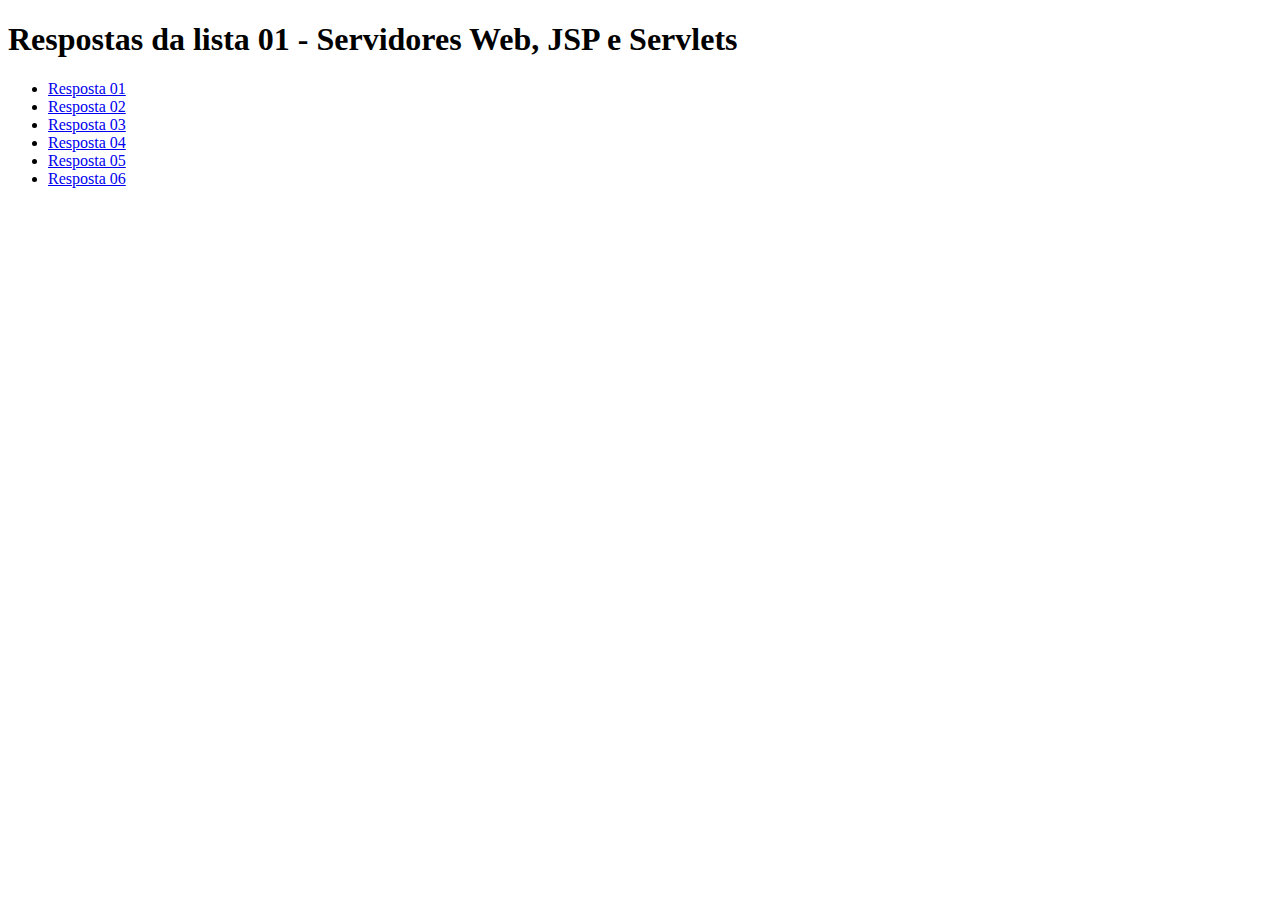
<file: src/main/webapp/index.html>
<!DOCTYPE html>
<html>
<head>
<meta charset="UTF-8">
<title>Avaliação - Eduardo Victor</title>
</head>

<body>

	<h1>Respostas da lista 01 - Servidores Web, JSP e Servlets</h1>
	<ul>
		<li><a href="q1.html">Resposta 01</a></li>
		<li><a href="q2.html">Resposta 02</a></li>
		<li><a href="q3.jsp">Resposta 03</a></li>
		<li><a href="q4.html">Resposta 04</a></li>
		<li><a href="q5.html">Resposta 05</a></li>
		<li><a href="q6.html">Resposta 06</a></li>
	</ul>

</body>

</html>
</file>
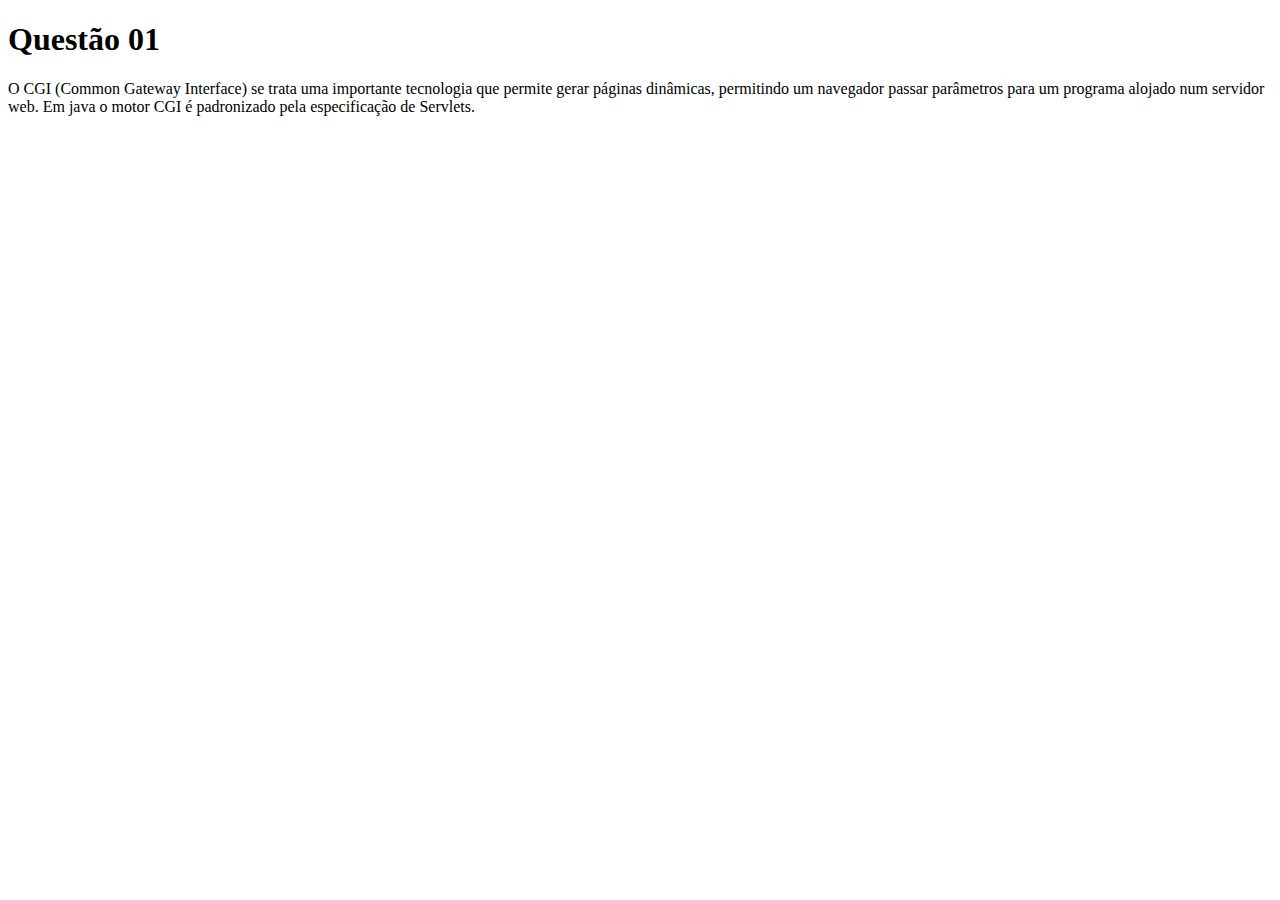
<file: src/main/webapp/q1.html>
<!DOCTYPE html>
<html>
<head>
<meta charset="UTF-8">
<title>Avaliação - Eduardo Victor</title>
</head>

<body>

	<h1>Questão 01</h1>

	<p>O CGI (Common Gateway Interface) se trata uma importante
		tecnologia que permite gerar páginas dinâmicas, permitindo um
		navegador passar parâmetros para um programa alojado num servidor web.
		Em java o motor CGI é padronizado pela especificação de Servlets.</p>

</body>

</html>
</file>
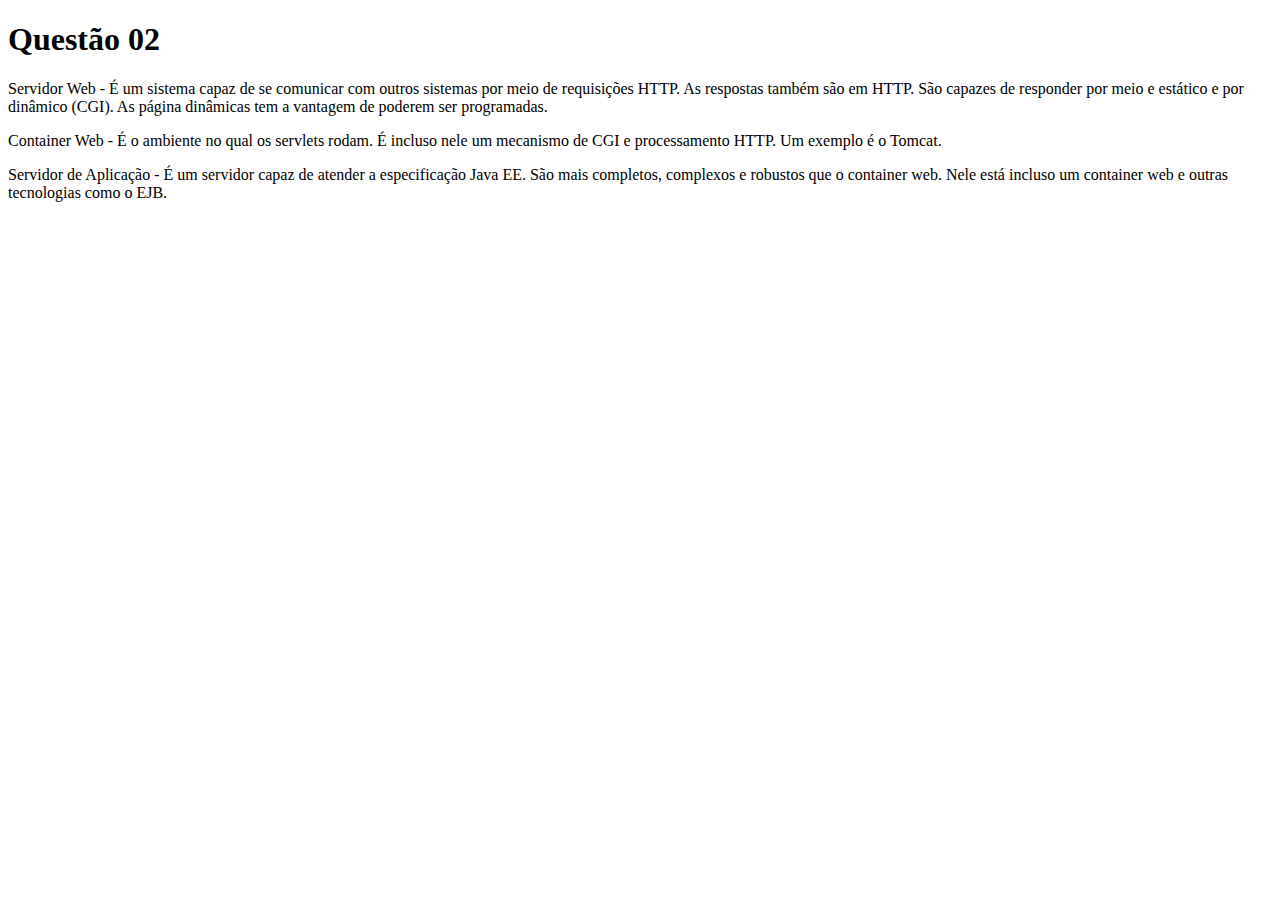
<file: src/main/webapp/q2.html>
<!DOCTYPE html>
<html>
<head>
<meta charset="UTF-8">
<title>Avaliação - Eduardo Victor</title>
</head>

<body>

	<h1>Questão 02</h1>

	<p>Servidor Web - É um sistema capaz de se comunicar com outros
		sistemas por meio de requisições HTTP. As respostas também são em
		HTTP. São capazes de responder por meio e estático e por dinâmico
		(CGI). As página dinâmicas tem a vantagem de poderem ser programadas.</p>

	<p>Container Web - É o ambiente no qual os servlets rodam. É
		incluso nele um mecanismo de CGI e processamento HTTP. Um exemplo é o
		Tomcat.</p>

	<p>Servidor de Aplicação - É um servidor capaz de atender a
		especificação Java EE. São mais completos, complexos e robustos que o
		container web. Nele está incluso um container web e outras tecnologias
		como o EJB.</p>

</body>

</html>
</file>
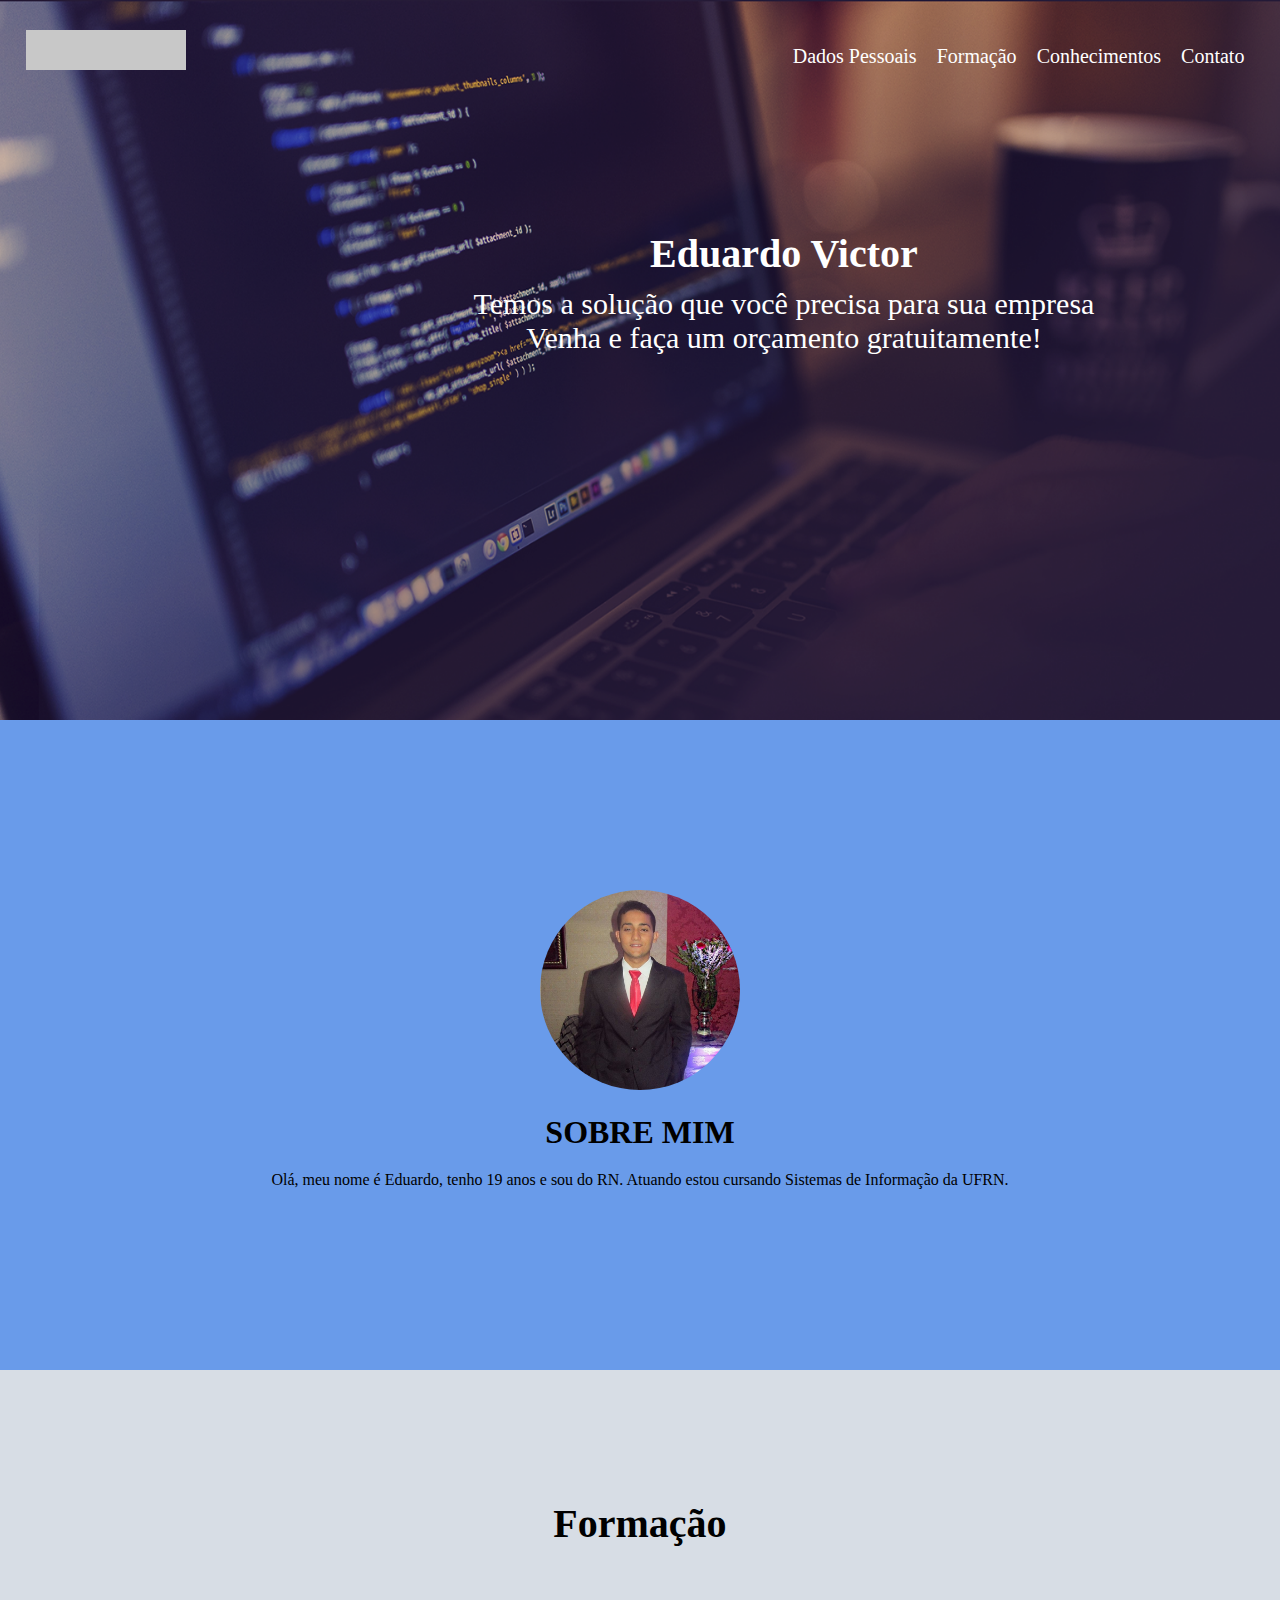
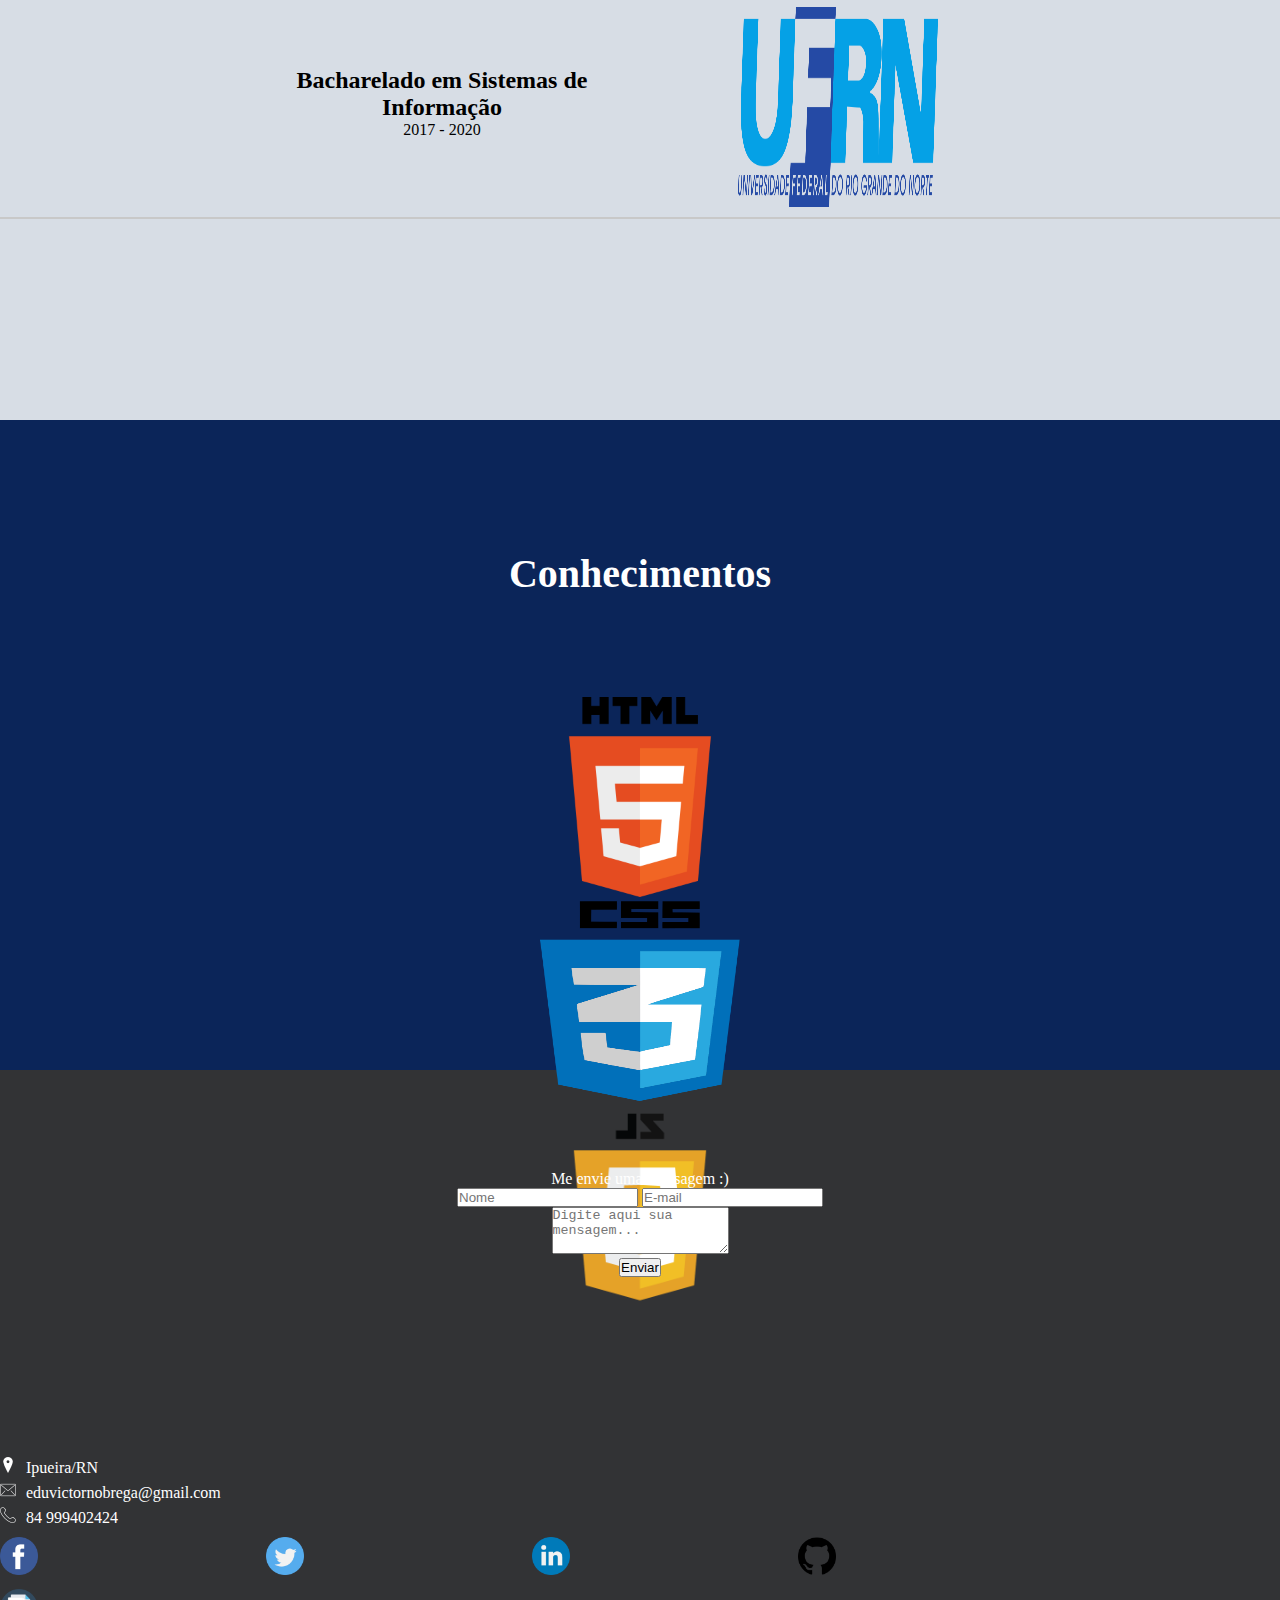
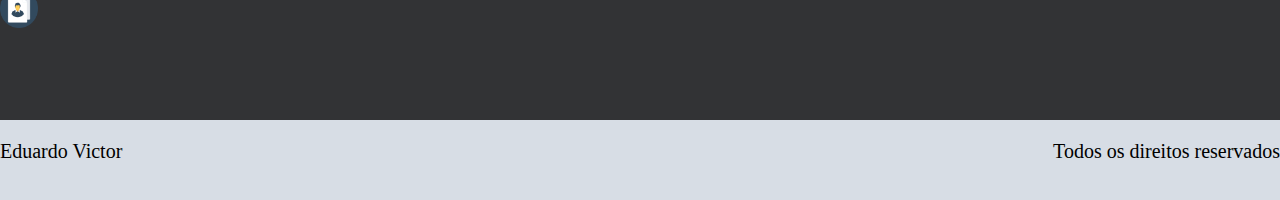
<file: src/main/webapp/q4.html>
<!DOCTYPE html>
<html>
<head>
<meta charset="UTF-8">
<title>Avaliação - Eduardo Victor</title>

<link rel="stylesheet" type="text/css" href="css/styleQ4.css">

<link rel="stylesheet"
	href="https://stackpath.bootstrapcdn.com/bootstrap/4.1.3/css/bootstrap.min.css"
	integrity="sha384-MCw98/SFnGE8fJT3GXwEOngsV7Zt27NXFoaoApmYm81iuXoPkFOJwJ8ERdknLPMO"
	crossorigin="anonymous">

</head>

<body>

	<header>
		<div class="container">
			<div class="logo"></div>
			<nav class="list-header">
				<ul>
					<li><a href="#section-dados-pessoais">Dados Pessoais</a></li>
					<li><a href="#formacao">Formação</a></li>
					<li><a href="#conhecimentos">Conhecimentos</a></li>
					<li><a href="#contato">Contato</a></li>
				</ul>
			</nav>
			<!-- list-header -->

			<div class="clear"></div>

			<nav class="chamada1">
				<h2>Eduardo Victor</h2>
				<p>Temos a solução que você precisa para sua empresa</p>
				<p>Venha e faça um orçamento gratuitamente!</p>
			</nav>
			<!-- chamada1 -->
		</div>
		<!-- container -->

	</header>

	<section id="section-dados-pessoais">

		<div class="container">

			<img src="imagens/Formal.jpg">
			<h1>SOBRE MIM</h1>
			<p>Olá, meu nome é Eduardo, tenho 19 anos e sou do RN. Atuando
				estou cursando Sistemas de Informação da UFRN.</p>
		</div>
		<!-- container -->

	</section>
	<!-- section-dados-pessoais -->

	<section id="formacao">

		<h1>Formação</h1>

		<div class="elemento">
			<div class="descricao">
				<h2>Bacharelado em Sistemas de Informação</h2>
				<p>2017 - 2020</p>
			</div>
			<!-- descricao -->

			<div class="img-instituicao">
				<img src="imagens/ufrn-logo.png">
			</div>
			<!-- img-instituicao -->
			<div class="clear"></div>
		</div>
		<!-- elemento -->


	</section>
	<!-- formacao -->

	<section id="conhecimentos">

		<h1>Conhecimentos</h1>

		<div class="container">
			<div class="row">
				<div class="col">
					<img src="imagens/html.png">
				</div>
				<div class="col">
					<img src="imagens/css.png">
				</div>
				<div class="col">
					<img src="imagens/js.png">
				</div>
			</div>
		</div>
		<!-- container -->
	</section>
	<!-- conhecimentos -->

	<section id="contato">


		<div class="container">
			<div class="row">
				<div class="col-md-8">

					<div class="form-contato">

						<form class="text-center p-5">

							<p class="h2 mb-4">Me envie uma mensagem :)</p>

							<input type="text" id="email" class="form-control mb-4"
								placeholder="Nome"> <input type="email"
								class="form-control mb-4" placeholder="E-mail">

							<div class="form-group">
								<textarea class="form-control rounded-0" rows="3"
									placeholder="Digite aqui sua mensagem..."></textarea>
							</div>

							<button class="btn btn-info btn-block" type="submit">Enviar</button>

						</form>
						<!-- form -->
					</div>
					<!-- form-contato -->

				</div>
				<div class="col-md-4">

					<div class="redes-sociais">
						<nav class="list-redes-sociais">
							<ul>
								<li><img src="imagens/map-localization.png"><span>Ipueira/RN</span>
								</li>
								<li><img src="imagens/email.png"><span>eduvictornobrega@gmail.com</span>
								</li>
								<li><img src="imagens/phone-call.png"><span>84
										999402424</span></li>
								<li>
									<ul class="icons">
										<li><a target="_blank"
											href="https://www.facebook.com/eduardo.victor.37625"><img
												src="imagens/facebook.png"></a></li>
										<li><a target="_blank"
											href="https://twitter.com/Eduardo33884378"><img
												src="imagens/twitter.png"></a></li>
										<li><a target="_blank"
											href="https://www.linkedin.com/in/eduardo-victor-87486b14a/"><img
												src="imagens/linkedin.png"></a></li>
										<li><a target="_blank"
											href="http://github.com/eduviictor"><img
												src="imagens/github-logo.png"></a></li>
										<li><a target="_blank"
											href="http://lattes.cnpq.br/5998084531402428"><img
												src="imagens/curriculum.png"></a></li>

									</ul>
								</li>
							</ul>
						</nav>
					</div>

				</div>
			</div>
		</div>
		<!-- container -->

		<div class="clear"></div>

	</section>

	<footer>

		<div class="container">
			<div class="row">
				<div class="col-md-6 footer-nome">
					<p>Eduardo Victor</p>
				</div>
				<div class="col-md-6 footer-mensagem">
					<p>Todos os direitos reservados</p>
				</div>
			</div>
		</div>

	</footer>



	<script src="https://code.jquery.com/jquery-3.3.1.slim.min.js"
		integrity="sha384-q8i/X+965DzO0rT7abK41JStQIAqVgRVzpbzo5smXKp4YfRvH+8abtTE1Pi6jizo"
		crossorigin="anonymous"></script>
	<script
		src="https://cdnjs.cloudflare.com/ajax/libs/popper.js/1.14.3/umd/popper.min.js"
		integrity="sha384-ZMP7rVo3mIykV+2+9J3UJ46jBk0WLaUAdn689aCwoqbBJiSnjAK/l8WvCWPIPm49"
		crossorigin="anonymous"></script>
	<script
		src="https://stackpath.bootstrapcdn.com/bootstrap/4.1.3/js/bootstrap.min.js"
		integrity="sha384-ChfqqxuZUCnJSK3+MXmPNIyE6ZbWh2IMqE241rYiqJxyMiZ6OW/JmZQ5stwEULTy"
		crossorigin="anonymous"></script>
</body>

</html>
</file>
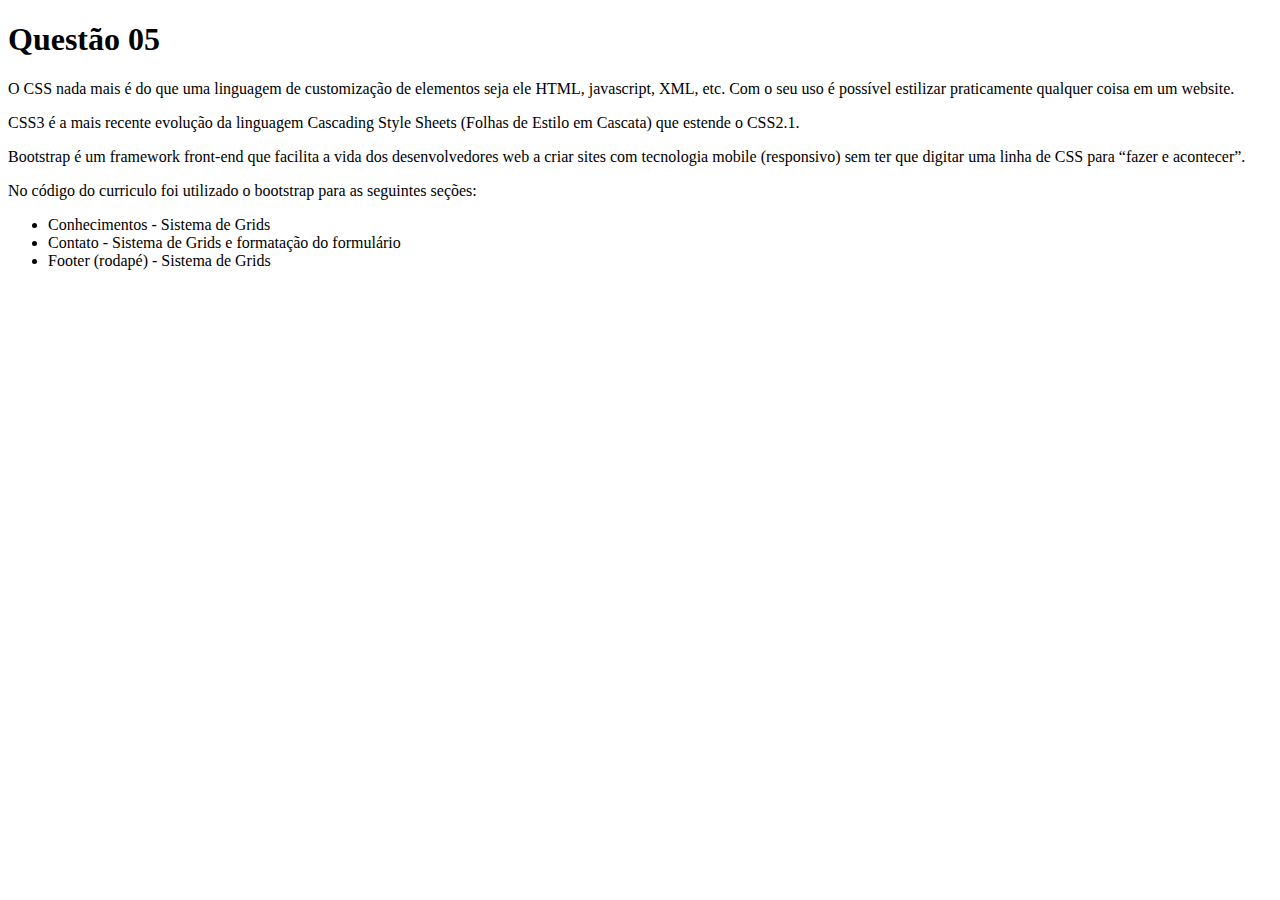
<file: src/main/webapp/q5.html>
<!DOCTYPE html>
<html>
<head>
<meta charset="UTF-8">
<title>Avaliação - Eduardo Victor</title>
</head>

<body>

	<h1>Questão 05</h1>
	<p>O CSS nada mais é do que uma linguagem de customização de
		elementos seja ele HTML, javascript, XML, etc. Com o seu uso é
		possível estilizar praticamente qualquer coisa em um website.</p>
	<p>CSS3 é a mais recente evolução da linguagem Cascading Style
		Sheets (Folhas de Estilo em Cascata) que estende o CSS2.1.</p>

	<p>Bootstrap é um framework front-end que facilita a vida dos
		desenvolvedores web a criar sites com tecnologia mobile (responsivo)
		sem ter que digitar uma linha de CSS para “fazer e acontecer”.</p>

	<p>No código do curriculo foi utilizado o bootstrap para as
		seguintes seções:</p>
	<ul>
		<li>Conhecimentos - Sistema de Grids</li>
		<li>Contato - Sistema de Grids e formatação do formulário</li>
		<li>Footer (rodapé) - Sistema de Grids</li>
	</ul>


</body>

</html>
</file>
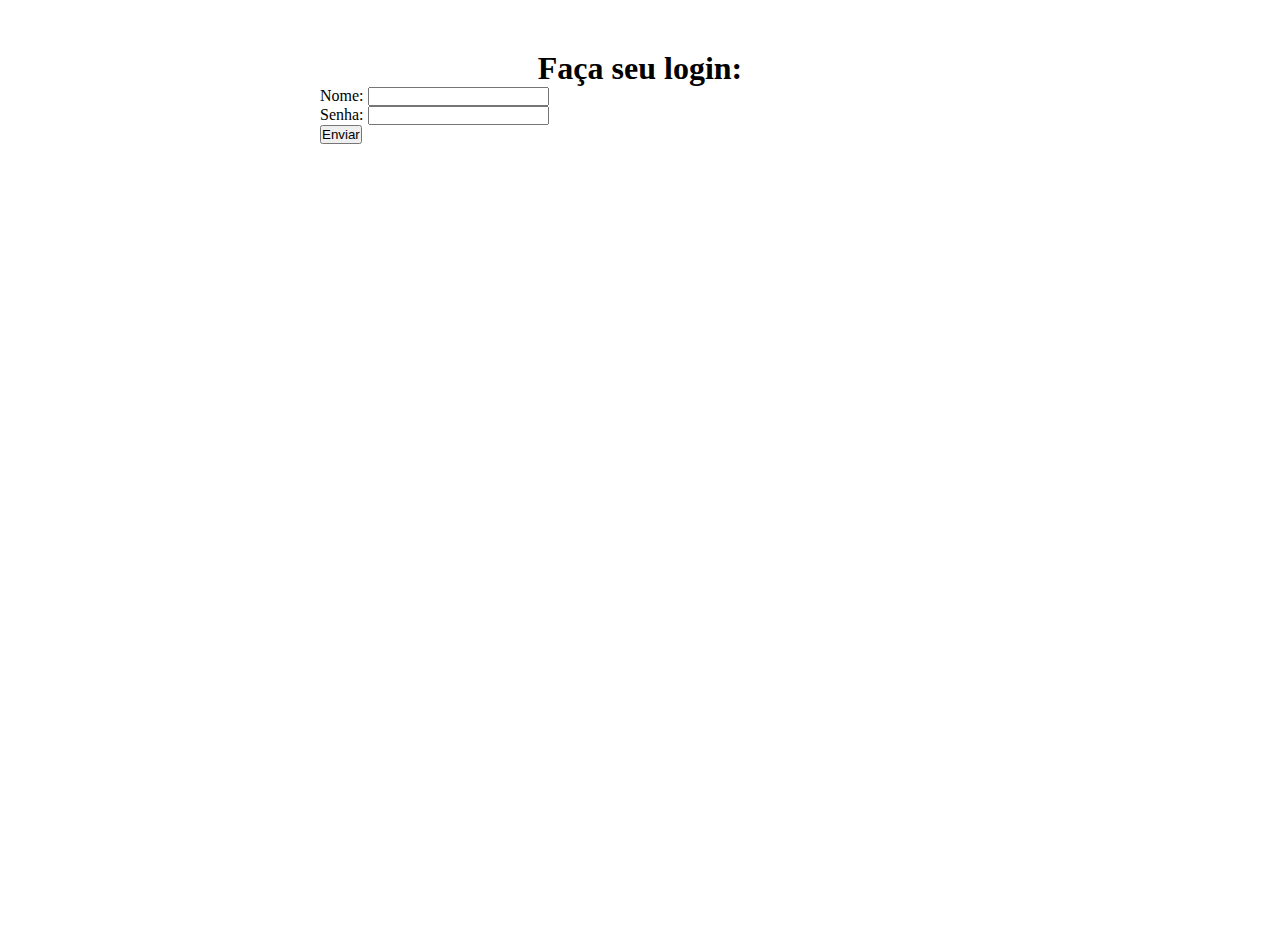
<file: src/main/webapp/q6.html>
<!DOCTYPE html>
<html>
<head>
<meta charset="UTF-8">
<title>Avaliação - Eduardo Victor</title>

<link rel="stylesheet" type="text/css" href="css/styleQ6.css">

<link rel="stylesheet"
	href="https://stackpath.bootstrapcdn.com/bootstrap/4.1.3/css/bootstrap.min.css"
	integrity="sha384-MCw98/SFnGE8fJT3GXwEOngsV7Zt27NXFoaoApmYm81iuXoPkFOJwJ8ERdknLPMO"
	crossorigin="anonymous">

</head>

<body>
	<div class="form-login">
		<h1>Faça seu login:</h1>
		<div class="container">
			<form action="/ex1-eduardo/Controller" method="post">
				<div class="form-group">
					<label for="nome">Nome:</label> <input type="text"
						class="form-control" name="nome" id="nome" required>
				</div>
				<div class="form-group">
					<label for="pwd">Senha:</label> <input type="password"
						class="form-control" name="senha" id="pwd" required>
				</div>
				<button type="submit" class="btn btn-default">Enviar</button>
			</form>

		</div>
	</div>




	<script src="https://code.jquery.com/jquery-3.3.1.slim.min.js"
		integrity="sha384-q8i/X+965DzO0rT7abK41JStQIAqVgRVzpbzo5smXKp4YfRvH+8abtTE1Pi6jizo"
		crossorigin="anonymous"></script>
	<script
		src="https://cdnjs.cloudflare.com/ajax/libs/popper.js/1.14.3/umd/popper.min.js"
		integrity="sha384-ZMP7rVo3mIykV+2+9J3UJ46jBk0WLaUAdn689aCwoqbBJiSnjAK/l8WvCWPIPm49"
		crossorigin="anonymous"></script>
	<script
		src="https://stackpath.bootstrapcdn.com/bootstrap/4.1.3/js/bootstrap.min.js"
		integrity="sha384-ChfqqxuZUCnJSK3+MXmPNIyE6ZbWh2IMqE241rYiqJxyMiZ6OW/JmZQ5stwEULTy"
		crossorigin="anonymous"></script>

</body>

</html>
</file>
<file: src/main/webapp/css/styleQ4.css>
* {
	box-sizing: border-box;
	margin: 0;
	padding: 0;
}

html, body {
	height: 100%;
}

.clear {
	clear: both;
}

header {
	width: 100%;
	height: 80vh;
	padding: 40px 2%;
	min-height: 650px;
	background-image: url('../imagens/capa.png');
	background-size: cover;
	background-position: center;
	font-weight: 300;
}

header nav {
	float: right;
}

header .logo {
	position: relative;
	top: -10px;
	float: left;
	width: 160px;
	height: 40px;
	background-color: rgb(200, 200, 200);
	background-size: contain;
	background-position: center;
	background-repeat: no-repeat;
	background-size: contain;
}

header nav.list-header ul {
	list-style: none;
}

header nav.list-header ul>li {
	float: left;
	font-size: 20px;
	padding: 5px 10px;
}

header nav.list-header ul>li:hover {
	background-color: rgba(100, 100, 100, 0.5);
	border-radius: 10px;
}

header nav.list-header ul>li>a {
	text-decoration: none;
	color: white;
}

header nav.chamada1 {
	text-align: center;
	margin: 140px 150px;
	padding: 10px;
}

header nav.chamada1 h2 {
	color: white;
	font-size: 40px;
	margin-bottom: 10px;
}

header nav.chamada1 p {
	color: white;
	font-size: 30px;
}

#section-dados-pessoais {
	width: 100%;
	height: 650px;
	background-color: #699bea;
	text-align: center;
	padding: 20px 0;
}

#section-dados-pessoais img {
	margin-top: 150px;
	width: 200px;
	height: 200px;
	border-radius: 100px;
}

#section-dados-pessoais h1 {
	padding: 20px 0;
}

#formacao {
	width: 100%;
	height: 650px;
	text-align: center;
	padding: 20px 0;
	background-color: #d7dde5;
}

#formacao h1 {
	margin-top: 110px;
	margin-bottom: 50px;
	font-size: 40px;
}

#formacao .elemento {
	padding: 10px 0;
	border-bottom: 2px solid rgb(200, 200, 200);
}

#formacao .descricao {
	margin-left: 250px;
	width: 30%;
	height: 200px;
	float: left;
}

#formacao .img-instituicao {
	margin-right: 250px;
	float: right;
	width: 30%;
	height: 200px;
}

#formacao h2 {
	padding-top: 60px;
}

#formacao img {
	width: 200px;
	height: 200px;
}

#conhecimentos {
	width: 100%;
	height: 650px;
	text-align: center;
	padding: 20px 0;
	background-color: #0b2559;
}

#conhecimentos h1 {
	color: white;
	margin-top: 110px;
	margin-bottom: 100px;
	font-size: 40px;
	margin-top: 110px;
}

#conhecimentos img {
	width: 200px;
	height: 200px;
}

#contato {
	width: 100%;
	height: 650px;
	text-align: center;
	padding: 20px 0;
	color: white;
	background-color: #323335;
	border: none;
}

#contato .form-contato {
	padding-top: 80px;
}

#contato .redes-sociais {
	padding-top: 180px;
}

.list-redes-sociais ul {
	
}

.list-redes-sociais ul li {
	list-style: none;
	text-align: left;
	padding-bottom: 5px;
}

.list-redes-sociais ul li span {
	padding-left: 10px;
}

.list-redes-sociais .icons li {
	float: left;
	padding-right: 10px;
	padding-top: 5px;
}

.list-redes-sociais .icons li a>img {
	width: 15%;
	height: 15%;
	cursor: pointer;
}

footer {
	width: 100%;
	height: 80px;
	background-color: white;
	padding: 20px 0;
	background-color: #d7dde5;
	font-size: 20px;
}

footer .footer-nome {
	float: left;
	text-align: center;
}

footer .footer-mensagem {
	float: right;
	text-align: center;
}
</file>
<file: src/main/webapp/css/styleQ6.css>
* {
	box-sizing: border-box;
	margin: 0;
	padding: 0;
}

html, body {
	height: 100%;
}

.form-login {
	margin: 0 auto;
	width: 50%;
}

.form-login h1 {
	margin-top: 50px;
	text-align: center;
}
</file>
